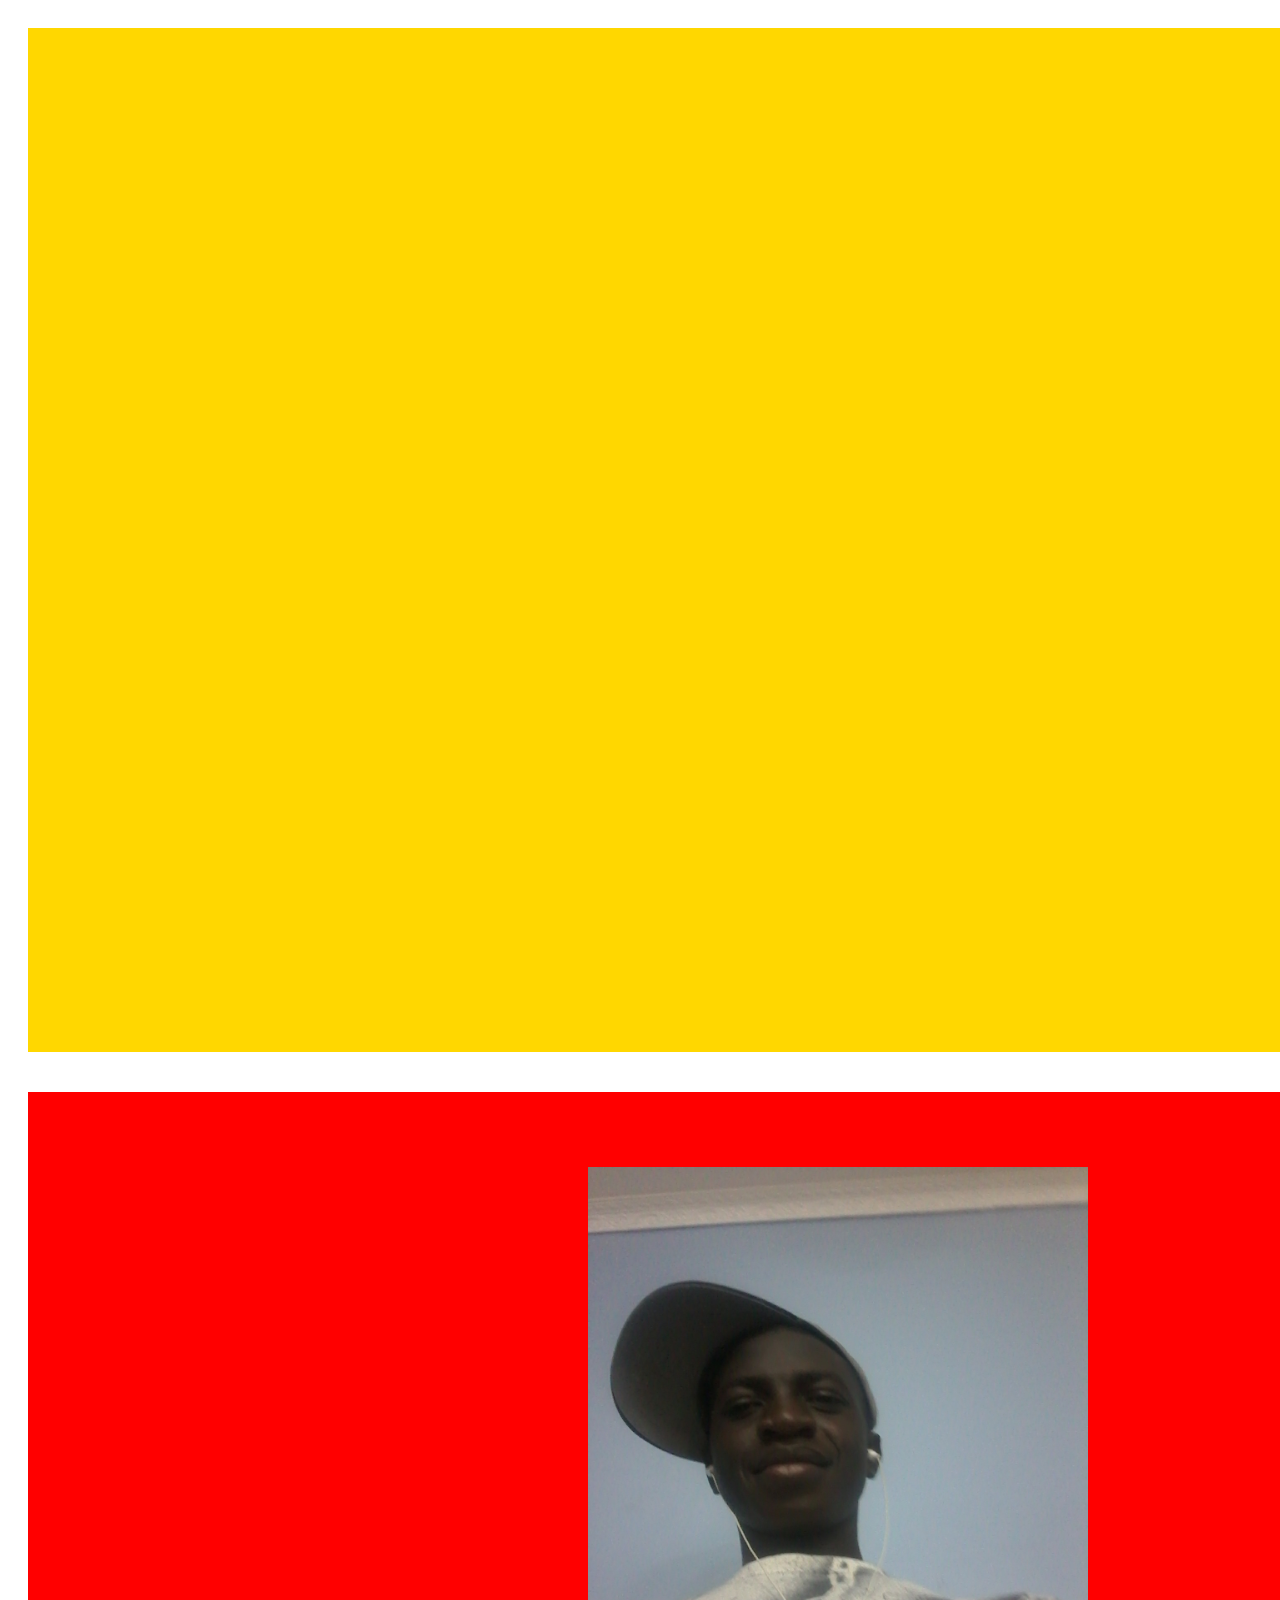
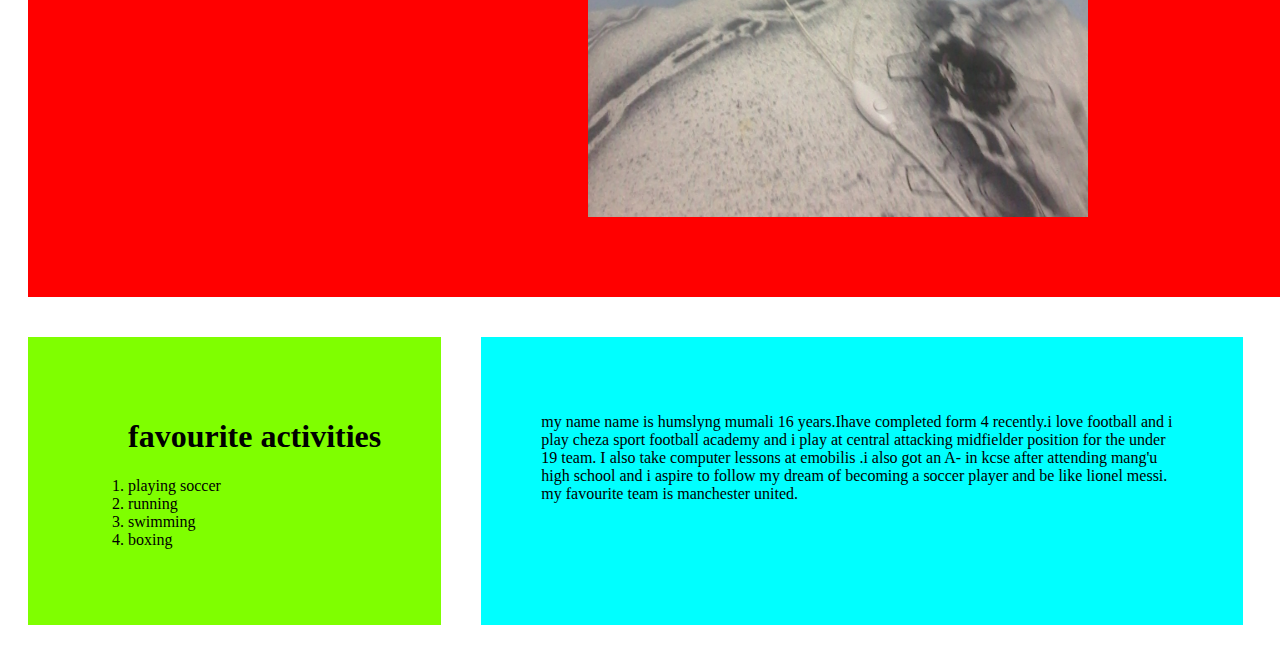
<file: index.html>
<!DOCTYPE html>
<html lang="en">
<head>
    <meta charset="UTF-8">
    <title>bill assignment</title>
  <style>
#item1{
  background-color: gold;
  grid-area: item1;
  padding: 60px;
  margin: 20px;
  text-align: justify-all;
}
#item2{
  background-color: red;
  grid-area: item2;
  padding: 60px;
  margin: 20px;
  text-align: center;
}
#item3{
  background-color: chartreuse;
   grid-area: item3;
  padding: 60px;
  margin: 20px;
}
#item4{
 background-color: aqua;
 padding: 60px;
 grid-area: item4;
 margin: 20px;
}
#item5{
background-color: brown;
grid-area: item5;
 padding: 60px;
 margin: 20px;
}

.grid-container{
 display: grid;
 grid-template-areas:
 'item1 item1 item1'
 'item2 item2 item2'
 'item3 item4 item5'
;
}



  </style>
  <link rel="stylesheet" href="css/style.css">
</head>
<body>

<div class="grid-container">

<div id="item1">
<iframe width="1500" height="900" src="https://www.youtube.com/embed/gI-WEtw1vB4" title="YouTube video player" frameborder="0" allow="accelerometer; autoplay; clipboard-write; encrypted-media; gyroscope; picture-in-picture; web-share" allowfullscreen></iframe>
</div>
<div id="item2"><img src="assets/20230122_230558.jpg" height="650" width="500"/></div>
<div id="item3">
   <ol>
     <h1>favourite activities</h1>
     <li>playing soccer</li>
     <li>running</li>
     <li>swimming</li>
      <li>boxing</li>
   </ol>
</div>
<div id="item4">
   <p>
    my name name is humslyng mumali 16 years.Ihave completed form 4 recently.i love football and i play cheza sport
    football academy and i play at central attacking midfielder position for the under 19 team. I also take computer
    lessons at emobilis .i also got an A- in kcse after attending mang'u high school and i aspire to follow my dream
    of becoming a soccer player and be like lionel messi. my favourite team is manchester united.
   </p>
</div>
<div id="item5">
    <ul>
      <h1>favourite foods</h1>
      <li>kale</li>
      <li>protein shakes</li>
       <li>peas</li>
    </ul>
</div>

</div>

</body>
</html>
</file>
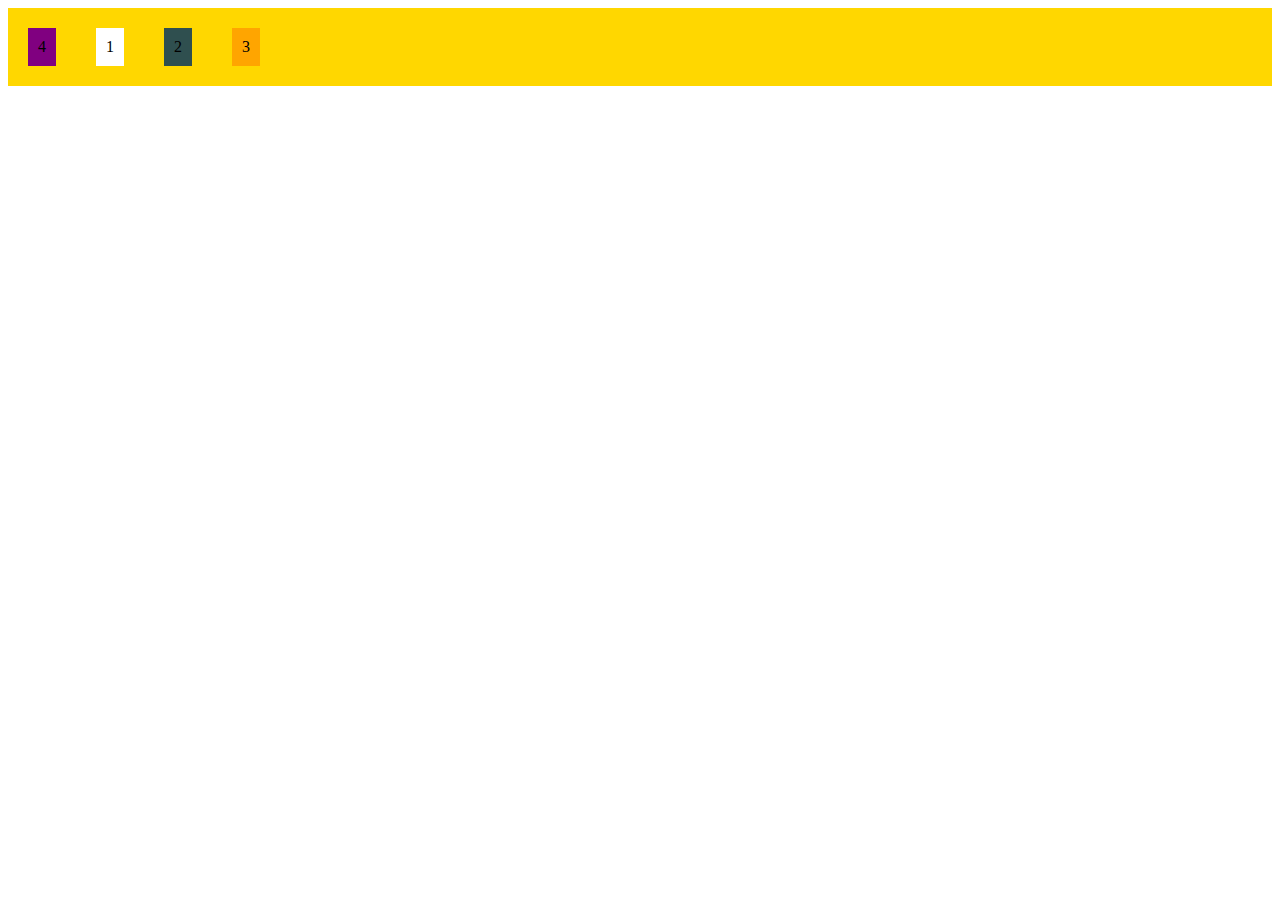
<file: public/layout/flexlayout.html>
<!DOCTYPE html>
<html lang="en">
<head>
    <meta charset="UTF-8">
    <meta name="viewport" content="width=device-width, initial-scale=1.0">
    <title>flex</title>
    <style>
     .flex-container{
     display: flex;
      background-color: gold;
      flex-direction: row;
       justify-content:stretch ;
        align-items: stretch;
     }

          /*

       /*   .flex-container>div{
      background-color: tomato;
      padding: 20px;
      font-size: 30px;
      margin: 20px;
       }    */
     #item1{
       background-color: white;
         padding: 10px;
         margin: 20px;
         order: 2;
     }

     #item2{
       background-color: darkslategrey;
         padding: 10px;
         margin: 20px;
         order: 3;

     }

     #item3 {
         background-color: orange;
         padding: 10px;
         margin: 20px;
         order: 3;
     }

     #item4 {
         background-color: purple;
         padding: 10px;
         margin: 20px;
     }
     @media only screen and (max-width: 600px) {
         .flex-container{
         display: flex;
          flex-direction: column;
         }
     }

    </style>



</head>
<body>
<div class="flex-container">
    <div id="item1">1</div>
 <div id="item2">2</div>
 <div id="item3">3</div>
 <div id="item4">4</div>

</div>
</body>
</html>
</file>
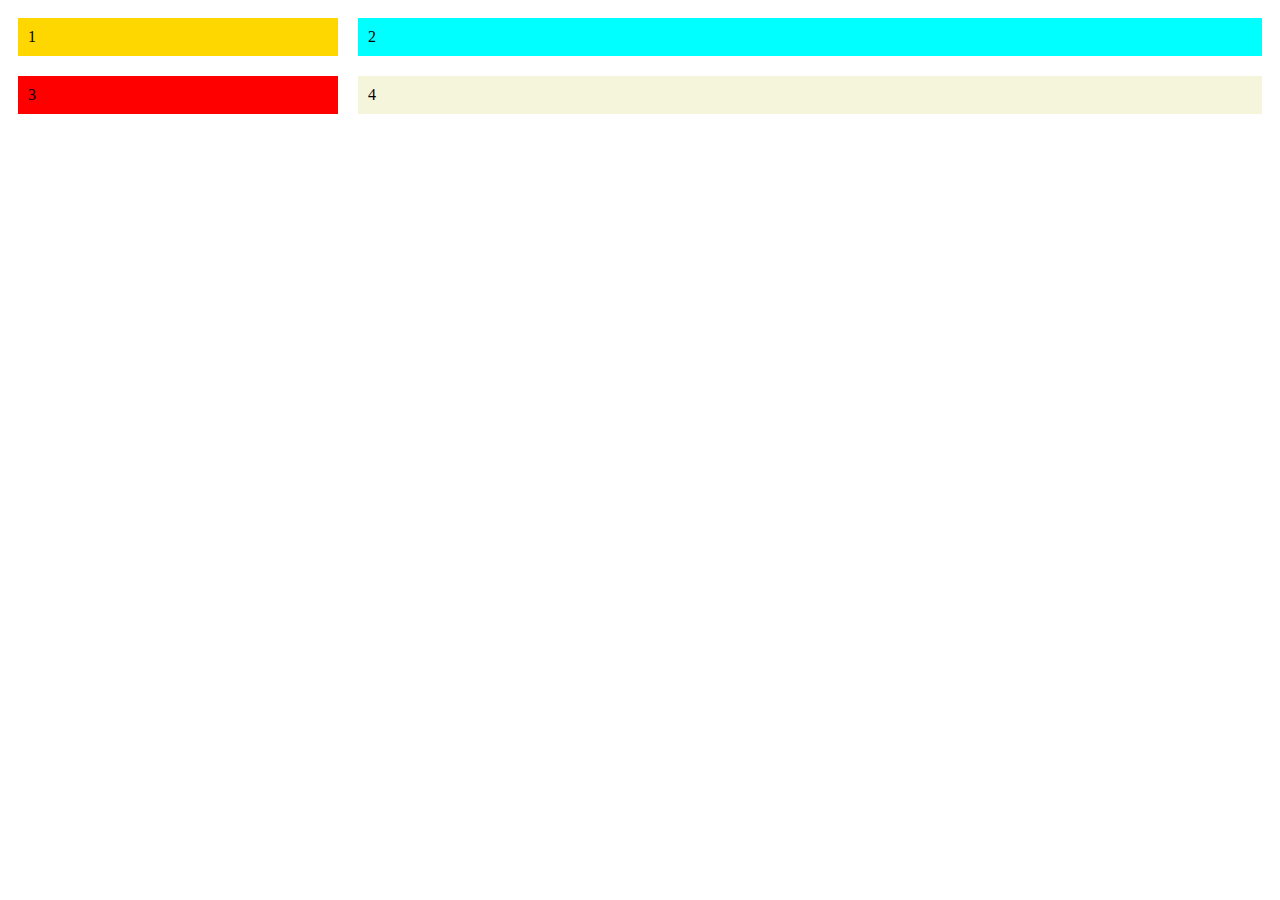
<file: public/layout/grid layout.html>
<!doctype html>
<html lang="en">
<head>
    <meta charset="UTF-8">
    <title>grid layout</title>
    <style>
#item1{
background-color: gold;
grid-area: item1;
padding: 10px;
margin: 10px;
}
#item2{
background-color: cyan;
grid-area: item2;
padding: 10px;
margin: 10px;
}
#item3{
background-color: red;
grid-area: item3;
padding: 10px;
margin: 10px;
}
#item4{
background-color: beige;
grid-area: item4;
padding: 10px;
margin: 10px;
}

.grid-container{
display: grid;
grid-template-areas:
'item1 item2 item2 item2'
'item3 item4 item4 item4'
;
}




    </style>
</head>
<body>

<div class="grid-container">


 <div id="item1">1</div>
 <div id="item2">2</div>
 <div id="item3">3</div>
 <div id="item4">4</div>
</div>

</body>
</html>
</file>
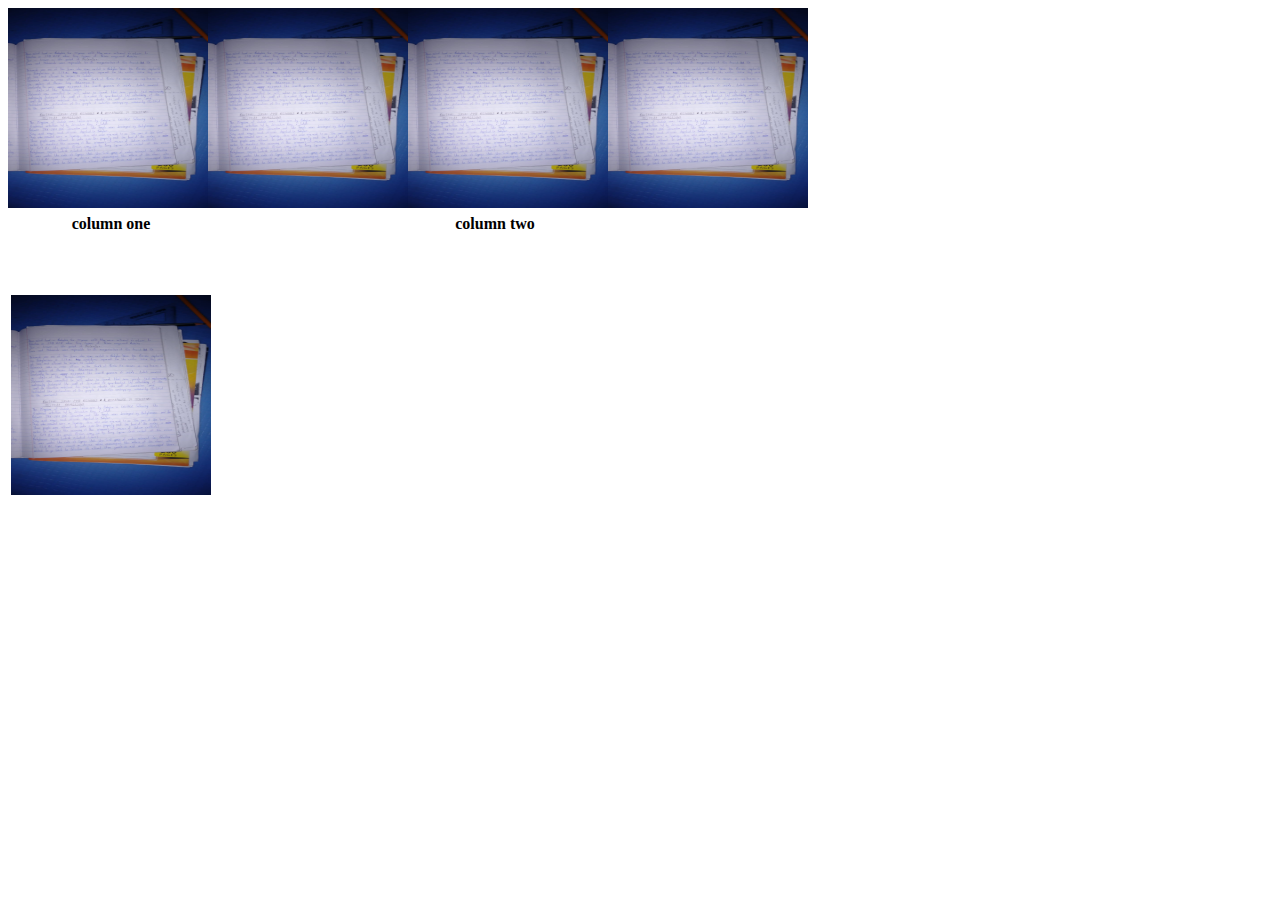
<file: public/layout/tablelayout.html>
<!DOCTYPE html>
<html lang="en">
<head>
    <meta charset="UTF-8">
    <title>table layout</title>
</head>
<body>
<table>
  <tr>
    <th>column one</th>
    <th>column two</th>
  <tr>
  <td>


    <img src="../../assets/IMG-20220331-WA0006.jpg" height="200" width="200"/></td>
    <img src="../../assets/IMG-20220331-WA0006.jpg" height="200" width="200"/></td>
    <img src="../../assets/IMG-20220331-WA0006.jpg" height="200" width="200"/></td>
    <img src="../../assets/IMG-20220331-WA0006.jpg" height="200" width="200"/></td>
    <img src="../../assets/IMG-20220331-WA0006.jpg" height="200" width="200"/></td>
  </td>
  <td>
<iframe width="560" height="315" src="https://www.youtube.com/embed/p_Fiqoe4tA8" title="YouTube video player" frameborder="0" allow="accelerometer; autoplay; clipboard-write; encrypted-media; gyroscope; picture-in-picture; web-share" allowfullscreen></iframe>

  </td>
</tr>

 <tr>
  <td>







  </td>
</tr>













</tr>


</table>






</body>
</html>
</file>
<file: css/style.css>
/* RULE FOR EXTERNAL AND INTERNAL */
img {
 display: block;
 padding: 15px;
 margin-left: auto;
 margin-right: auto;
 margin-bottom: 5px;
}













}
</file>
